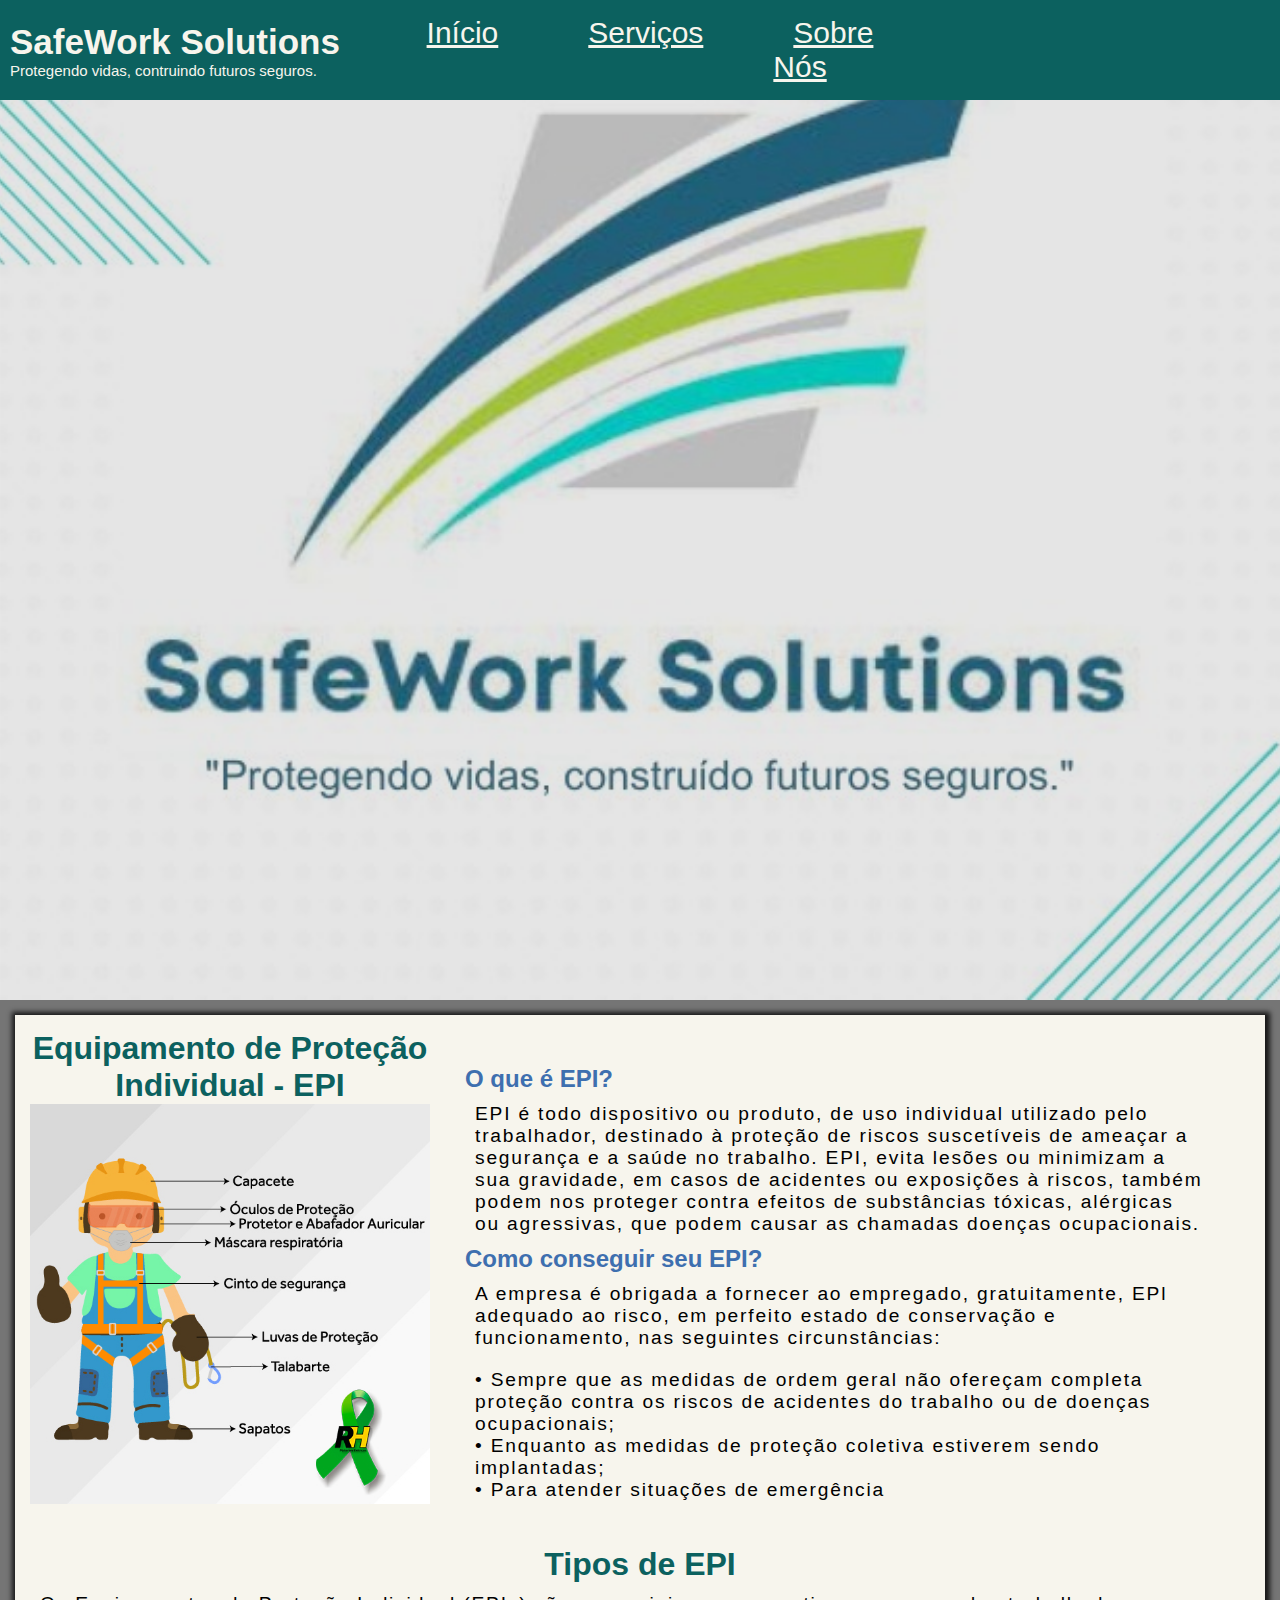
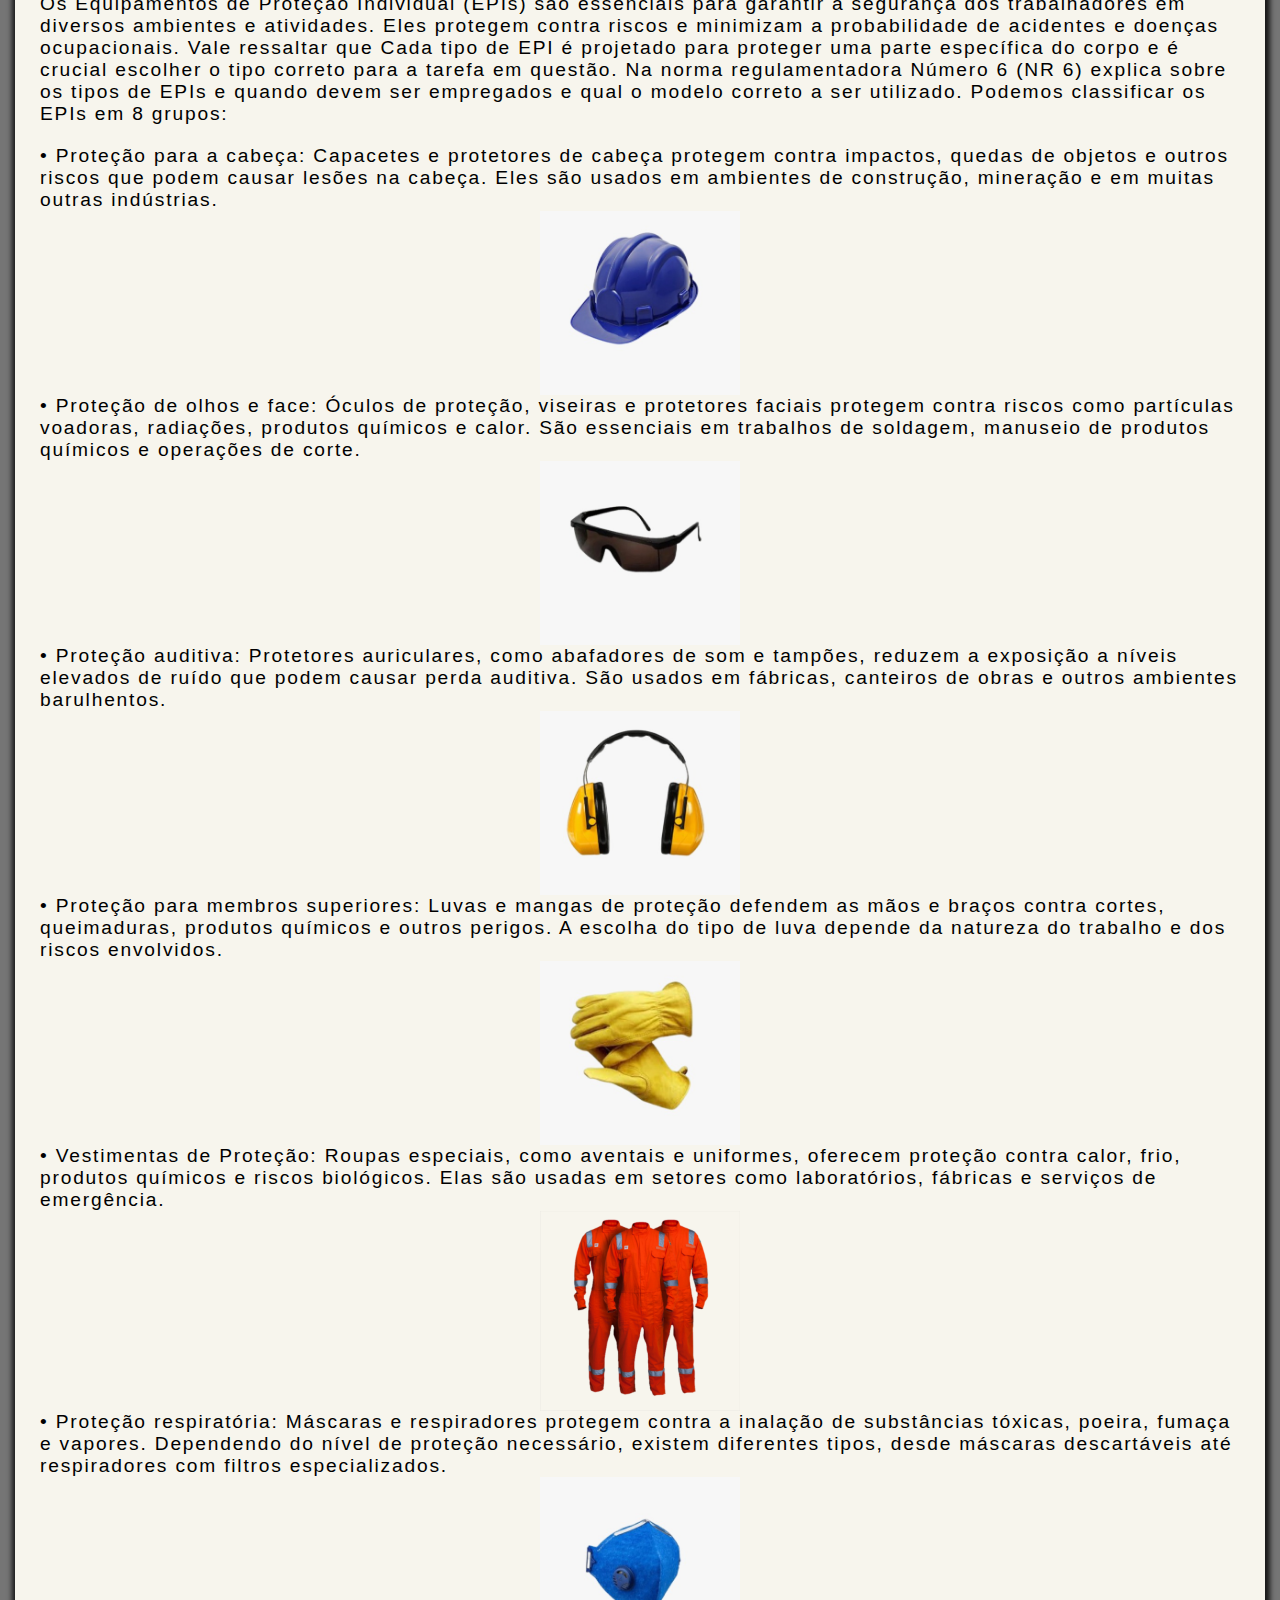
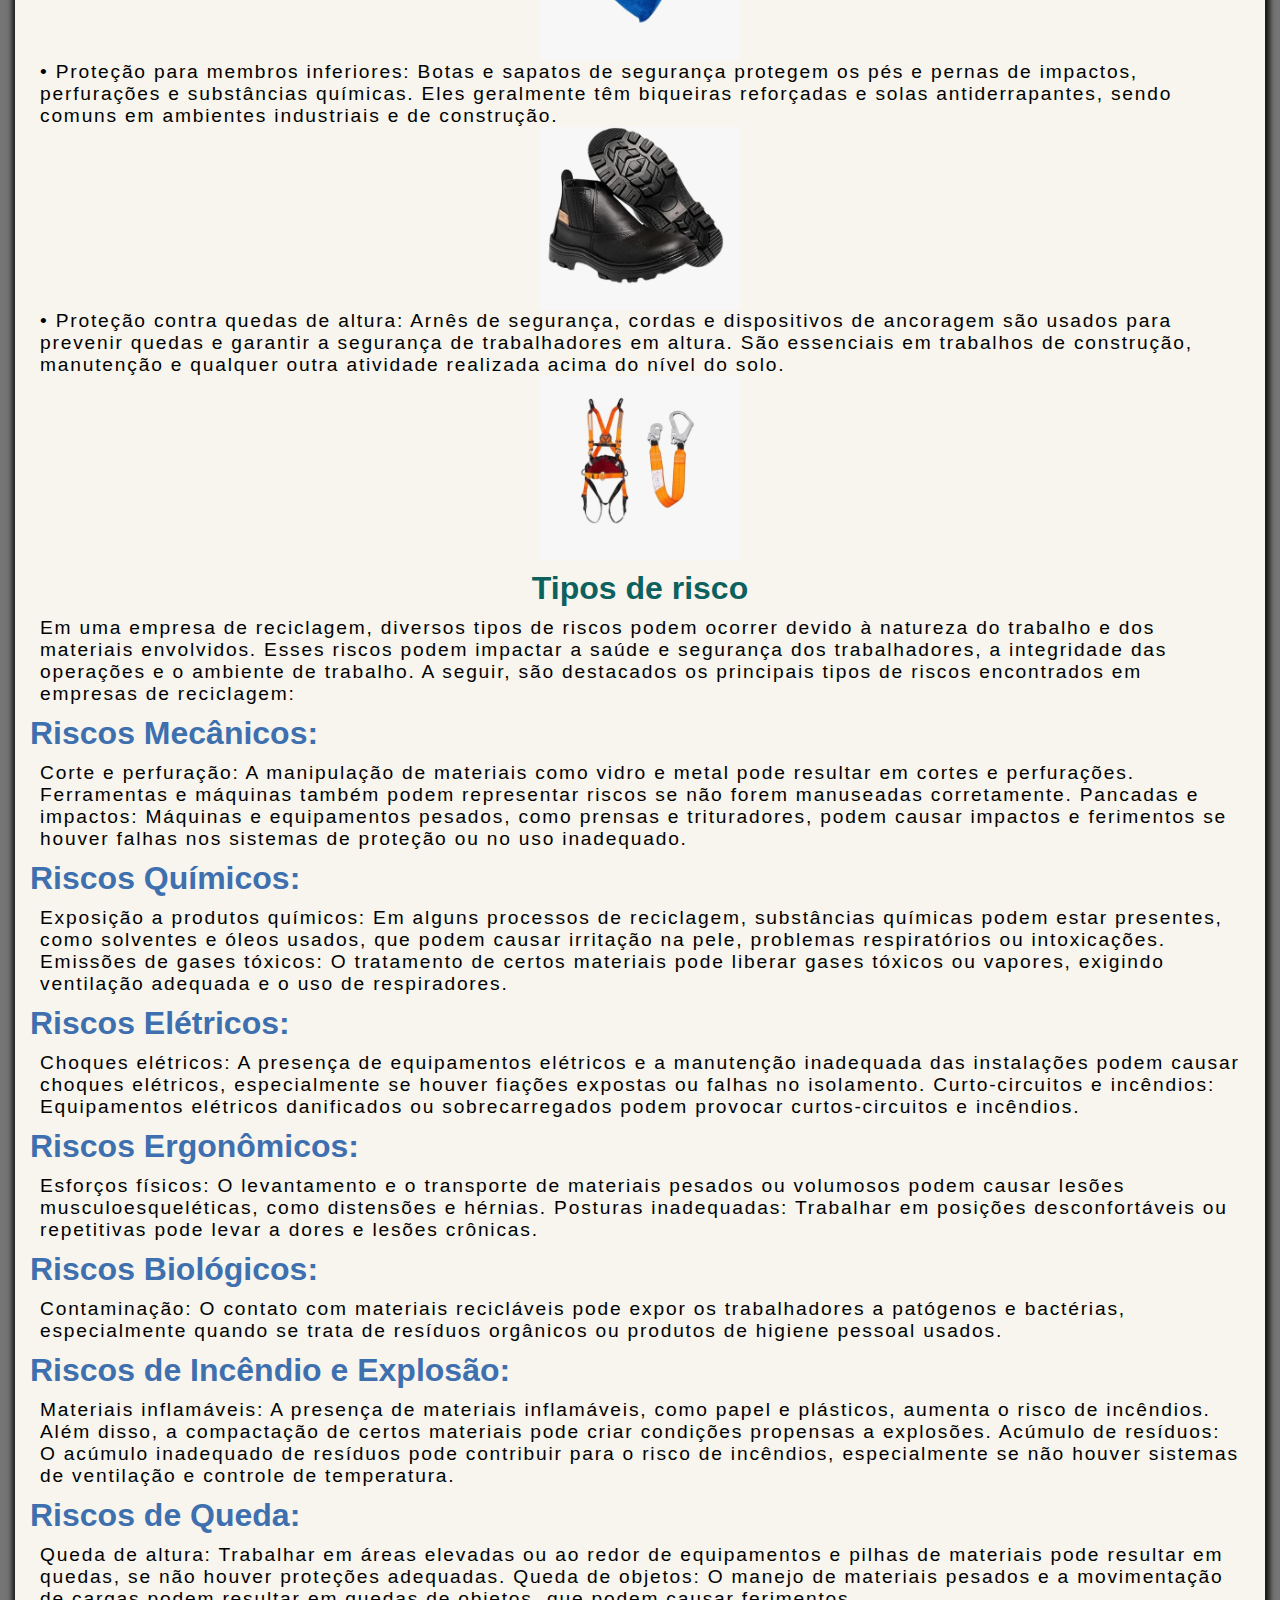
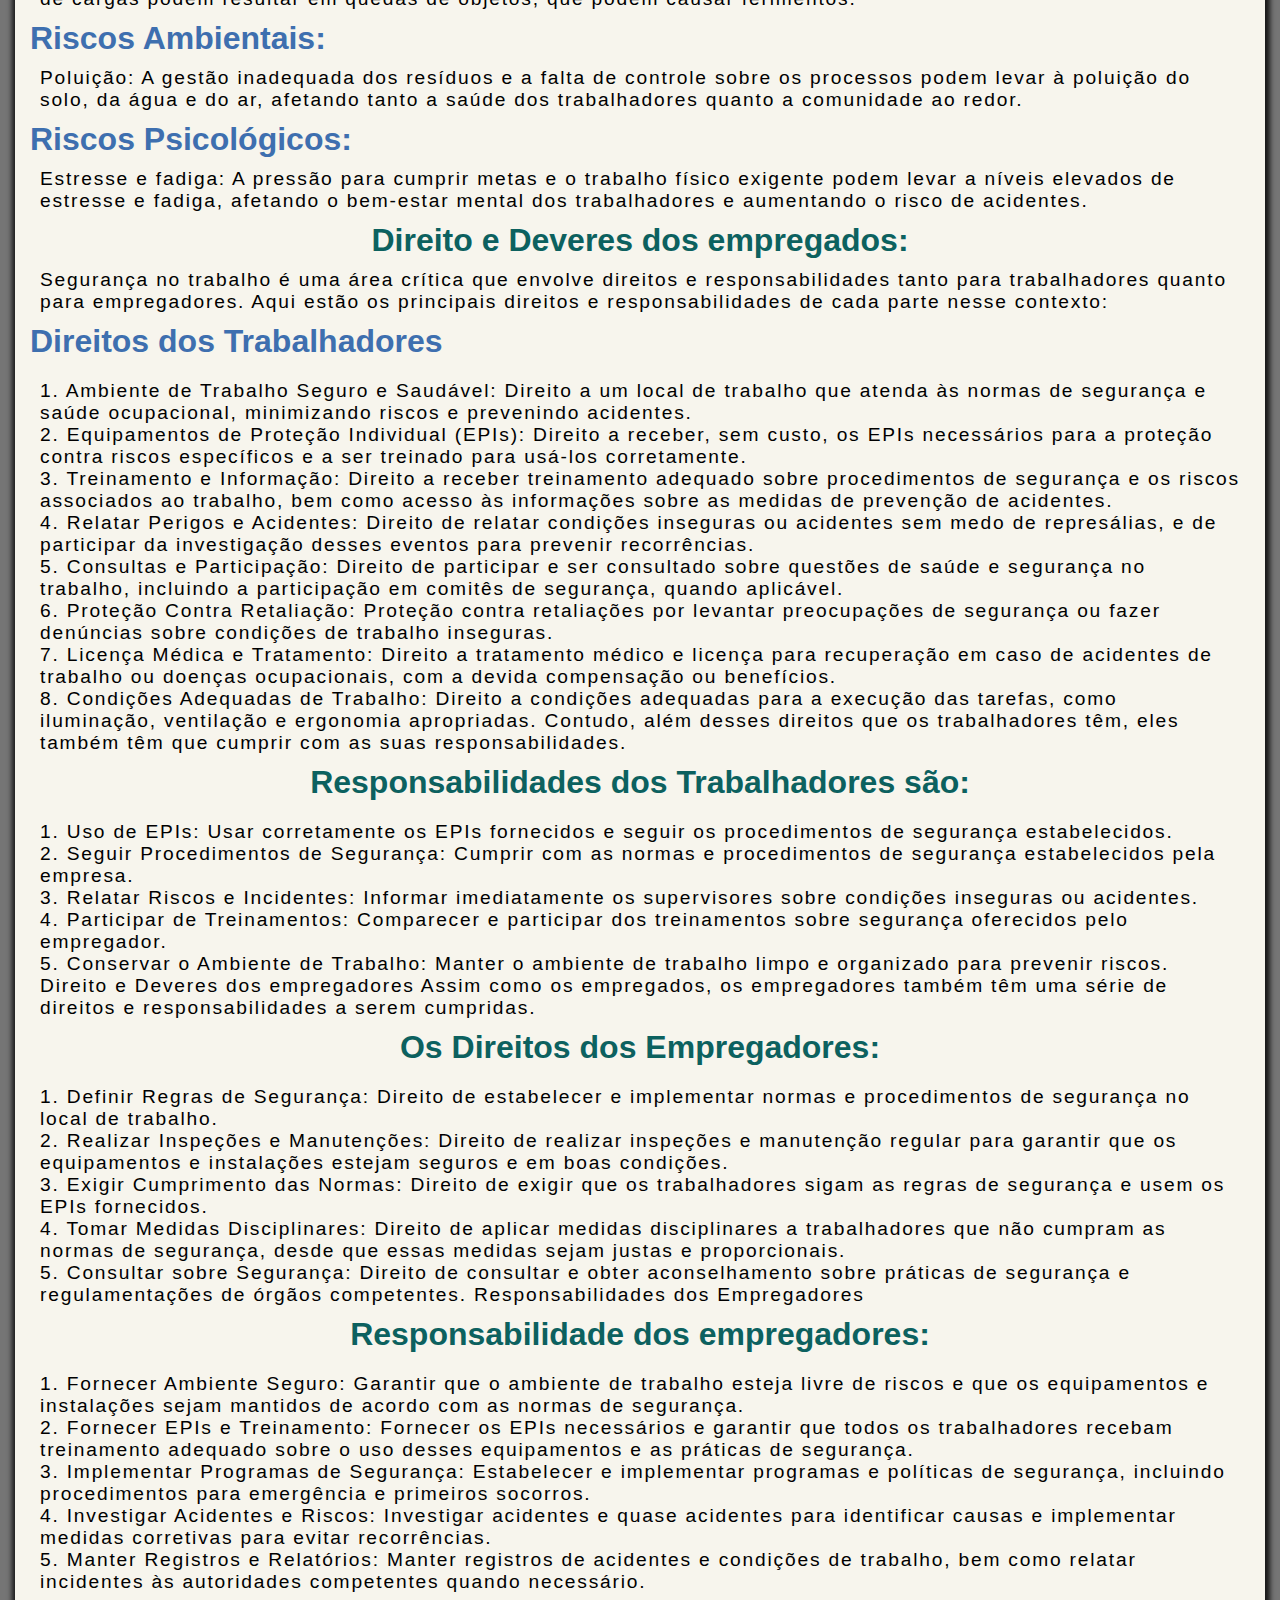
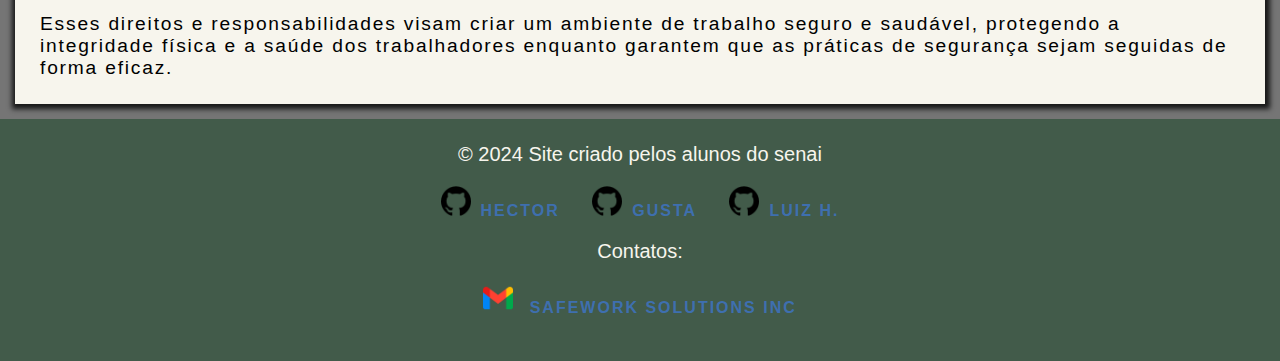
<file: index.html>
<!DOCTYPE html>
<html lang="pt-br">
<head>
    <meta charset="UTF-8">
    <meta name="viewport" content="width=device-width, initial-scale=1.0">
    <link rel="stylesheet" href="index.css">
    <title>Reciclagem</title>
    <link rel="shortcut icon" href="images/simbolo-de-reciclagem.png" type="image/x-icon">
</head>
<body>
    <header>
        <nav> 
            <a href="#">
                <h1 class="logo">SafeWork Solutions</h1>
                <p class="plogo">Protegendo vidas, contruindo futuros seguros.</p>
            </a>
            <ul>
                <li>
                    <a href="#" class="navlink">Início</a></li>
                <li>
                    <a href="serviços.html" class="navlink">Serviços</a>
                </li>
                <li>
                    <a href="sobre.html" class="navlink">Sobre Nós</a>
                </li> 
            </ul>
            <!-- <div class="hamburger">
                <div class="line"></div>
                <div class="line"></div>
                <div class="line"></div>
            </div>
            <div class="mobile-nav">
                <ul>
                    <li><a href="#">Home</a></li>
                    <li><a href="#">About</a></li>
                    <li><a href="#">Services</a></li>
                    <li><a href="#">Contact</a></li>
                </ul>
            </div> -->
        </nav>
    
        <!-- <img src="images/header-background.jpeg" alt="" class="header-image"> -->
    </header>
    <main>
        <article> 
            <section>
                <h1 class="maintitulo">Equipamento de Proteção Individual - EPI
                </h1>
                <img src="./images/imagem-epi.jpg" alt="" class="main-img"> 
            </section>
            <aside> 
                <h2 class="sectitulo">O que é EPI?</h2>
                <p class="pmain">EPI é todo dispositivo ou produto, de uso individual utilizado pelo trabalhador,
                    destinado à proteção de riscos suscetíveis de ameaçar a segurança e a saúde no
                    trabalho.
                    EPI, evita lesões ou minimizam a sua gravidade, em casos de acidentes ou
                    exposições à riscos, também podem nos proteger contra efeitos de substâncias
                    tóxicas, alérgicas ou agressivas, que podem causar as chamadas doenças
                    ocupacionais.
                    <!-- <br> -->
                </p>
                <h2 class="sectitulo">Como conseguir seu EPI?</h2>
                <p class="pmain">
                    A empresa é obrigada a fornecer ao empregado, gratuitamente, EPl adequado ao
                    risco, em perfeito estado de conservação e funcionamento, nas seguintes
                    circunstâncias: <!-- <br> -->
                    <ul class="pmain main-list">
                        <li>•  
                            Sempre que as medidas de ordem geral não ofereçam completa proteção
                            contra os riscos de acidentes do trabalho ou de doenças ocupacionais;
                        </li>
                        <li>•   Enquanto as medidas de proteção coletiva estiverem sendo implantadas;</li>
                        <li>•	Para atender situações de emergência</li>
                    </ul>
                </p>
                
            </aside>
        </article> 
        <section>
            <h1 class="maintitulo">Tipos de EPI</h1>
            <p class="pmain">
                Os Equipamentos de Proteção Individual (EPIs) são essenciais para garantir a
                segurança dos trabalhadores em diversos ambientes e atividades. Eles protegem
                contra riscos e minimizam a probabilidade de acidentes e doenças ocupacionais.
                Vale ressaltar que Cada tipo de EPI é projetado para proteger uma parte específica
                do corpo e é crucial escolher o tipo correto para a tarefa em questão.
                Na norma regulamentadora Número 6 (NR 6) explica sobre os tipos de EPIs e
                quando devem ser empregados e qual o modelo correto a ser utilizado.
                Podemos classificar os EPIs em 8 grupos:
                <ul class="pmain main-list">
                    <li>• Proteção para a cabeça: Capacetes e protetores de cabeça protegem contra
                        impactos, quedas de objetos e outros riscos que podem causar lesões na cabeça.
                        Eles são usados em ambientes de construção, mineração e em muitas outras
                        indústrias.
                    </li> 
                    <li class="img-container">
                        <img src="./images/capacete.jpeg" alt="" class="img-list">
                    </li>
                    
                    <li>•  Proteção de olhos e face: Óculos de proteção, viseiras e protetores faciais
                        protegem contra riscos como partículas voadoras, radiações, produtos químicos e
                        calor. São essenciais em trabalhos de soldagem, manuseio de produtos químicos e
                        operações de corte. 
                    </li> 
                    
                    <li class="img-container">
                        <img src="./images/oculos-proteção.jpeg" alt="" class="img-list">
                    </li>

                    <li>• Proteção auditiva: Protetores auriculares, como abafadores de som e tampões,
                        reduzem a exposição a níveis elevados de ruído que podem causar perda auditiva.
                        São usados em fábricas, canteiros de obras e outros ambientes barulhentos.
                    </li>
                    <li class="img-container"> 
                        <img src="./images/proteção-ouvido.jpeg" alt="" class="img-list">
                    </li>
                    <li>• Proteção para membros superiores: Luvas e mangas de proteção defendem as
                        mãos e braços contra cortes, queimaduras, produtos químicos e outros perigos. A
                        escolha do tipo de luva depende da natureza do trabalho e dos riscos envolvidos.
                    </li>
                    <li class="img-container">
                        <img src="./images/luvas.jpeg" alt="" class="img-list">
                    </li>
                    <li>• Vestimentas de Proteção: Roupas especiais, como aventais e uniformes,
                        oferecem proteção contra calor, frio, produtos químicos e riscos biológicos. Elas são
                        usadas em setores como laboratórios, fábricas e serviços de emergência.
                    </li>
                    <li class="img-container">
                        <img src="./images/roupa.png" alt="" class="img-list">
                    </li>
                    <li>• Proteção respiratória: Máscaras e respiradores protegem contra a inalação de
                        substâncias tóxicas, poeira, fumaça e vapores. Dependendo do nível de proteção
                        necessário, existem diferentes tipos, desde máscaras descartáveis até respiradores
                        com filtros especializados. 
                    </li> 
                    <li class="img-container">
                        <img src="./images/mascaras.jpeg" alt="" class="img-list">
                    </li>
                    <li>
                        • Proteção para membros inferiores: Botas e sapatos de segurança protegem os
                        pés e pernas de impactos, perfurações e substâncias químicas. Eles geralmente
                        têm biqueiras reforçadas e solas antiderrapantes, sendo comuns em ambientes
                        industriais e de construção.
                    </li>
                    <li class="img-container">
                        <img src="./images/botas.jpeg" alt="" class="img-list">
                    </li>
                    <li>
                        • Proteção contra quedas de altura: Arnês de segurança, cordas e dispositivos de
                        ancoragem são usados para prevenir quedas e garantir a segurança de
                        trabalhadores em altura. São essenciais em trabalhos de construção, manutenção e
                        qualquer outra atividade realizada acima do nível do solo. 
                    </li>
                    <li class="img-container">
                        <img src="./images/equipamento.jpeg" alt="" class="img-list">
                    </li>
                </ul>
            </p>
            <h1 class="maintitulo">Tipos de risco</h1>
            <p class='pmain'> Em uma empresa de reciclagem, diversos tipos de riscos podem ocorrer devido à natureza do trabalho e dos materiais envolvidos. Esses riscos podem impactar a saúde e segurança dos trabalhadores, a integridade das operações e o ambiente de trabalho. A seguir, são destacados os principais tipos de riscos encontrados em empresas de reciclagem:</p>

            <h1 class="sectitulo">Riscos Mecânicos:</h1>
            <p class="pmain">Corte e perfuração: A manipulação de materiais como vidro e metal pode resultar em cortes e perfurações. Ferramentas e máquinas também podem representar riscos se não forem manuseadas corretamente.
            Pancadas e impactos: Máquinas e equipamentos pesados, como prensas e trituradores, podem causar impactos e ferimentos se houver falhas nos sistemas de proteção ou no uso inadequado.
            </p>

            <h1 class="sectitulo">Riscos Químicos:</h1>
            <p class="pmain">Exposição a produtos químicos: Em alguns processos de reciclagem, substâncias químicas podem estar presentes, como solventes e óleos usados, que podem causar irritação na pele, problemas respiratórios ou intoxicações.
            Emissões de gases tóxicos: O tratamento de certos materiais pode liberar gases tóxicos ou vapores, exigindo ventilação adequada e o uso de respiradores.</p>

            <h1 class="sectitulo">Riscos Elétricos:</h1>
            <p class="pmain">
            Choques elétricos: A presença de equipamentos elétricos e a manutenção inadequada das instalações podem causar choques elétricos, especialmente se houver fiações expostas ou falhas no isolamento.
            Curto-circuitos e incêndios: Equipamentos elétricos danificados ou sobrecarregados podem provocar curtos-circuitos e incêndios.
            </p>

            <h1 class="sectitulo">Riscos Ergonômicos:</h1>
            <p class="pmain"> 
            Esforços físicos: O levantamento e o transporte de materiais pesados ou volumosos podem causar lesões musculoesqueléticas, como distensões e hérnias.
            Posturas inadequadas: Trabalhar em posições desconfortáveis ou repetitivas pode levar a dores e lesões crônicas.
            </p>

            <h1 class="sectitulo">Riscos Biológicos:</h1>
            <p class="pmain">
            Contaminação: O contato com materiais recicláveis pode expor os trabalhadores a patógenos e bactérias, especialmente quando se trata de resíduos orgânicos ou produtos de higiene pessoal usados.
            </p>

            <h1 class="sectitulo">Riscos de Incêndio e Explosão:</h1>
            <p class="pmain">
            Materiais inflamáveis: A presença de materiais inflamáveis, como papel e plásticos, aumenta o risco de incêndios. Além disso, a compactação de certos materiais pode criar condições propensas a explosões.
            Acúmulo de resíduos: O acúmulo inadequado de resíduos pode contribuir para o risco de incêndios, especialmente se não houver sistemas de ventilação e controle de temperatura.
            </p>

            <h1 class="sectitulo">Riscos de Queda:</h1>
            <p class="pmain">
            Queda de altura: Trabalhar em áreas elevadas ou ao redor de equipamentos e pilhas de materiais pode resultar em quedas, se não houver proteções adequadas.
            Queda de objetos: O manejo de materiais pesados e a movimentação de cargas podem resultar em quedas de objetos, que podem causar ferimentos.
            </p>

            <h1 class="sectitulo">Riscos Ambientais:</h1>
            <p class="pmain">
            Poluição: A gestão inadequada dos resíduos e a falta de controle sobre os processos podem levar à poluição do solo, da água e do ar, afetando tanto a saúde dos trabalhadores quanto a comunidade ao redor.
            </p>

            <h1 class="sectitulo">Riscos Psicológicos:</h1>
            <p class="pmain">
            Estresse e fadiga: A pressão para cumprir metas e o trabalho físico exigente podem levar a níveis elevados de estresse e fadiga, afetando o bem-estar mental dos trabalhadores e aumentando o risco de acidentes.
            </p>
        </section>
        <section>
            <h1 class="maintitulo">Direito e Deveres dos empregados:</h1>
            <p class="pmain">
                Segurança no trabalho é uma área crítica que envolve direitos e responsabilidades
                tanto para trabalhadores quanto para empregadores. Aqui estão os principais
                direitos e responsabilidades de cada parte nesse contexto:
            </p>
            <h1 class="sectitulo">Direitos dos Trabalhadores</h1>
            <p class="pmain">
                <ul class="pmain main-list">
                    <li>
                        1. Ambiente de Trabalho Seguro e Saudável: Direito a um local de trabalho que
                        atenda às normas de segurança e saúde ocupacional, minimizando riscos e
                        prevenindo acidentes.
                    </li>
                    <li>
                        2. Equipamentos de Proteção Individual (EPIs): Direito a receber, sem custo, os
                        EPIs necessários para a proteção contra riscos específicos e a ser treinado para
                        usá-los corretamente.
                    </li>
                    <li>
                        3. Treinamento e Informação: Direito a receber treinamento adequado sobre
                        procedimentos de segurança e os riscos associados ao trabalho, bem como acesso
                        às informações sobre as medidas de prevenção de acidentes.
                    </li>
                    <li>
                        4. Relatar Perigos e Acidentes: Direito de relatar condições inseguras ou acidentes
                        sem medo de represálias, e de participar da investigação desses eventos para
                        prevenir recorrências.
                    </li>
                    <li>
                        5. Consultas e Participação: Direito de participar e ser consultado sobre questões de
                        saúde e segurança no trabalho, incluindo a participação em comitês de segurança,
                        quando aplicável.
                    </li>
                    <li>
                        6. Proteção Contra Retaliação: Proteção contra retaliações por levantar
                        preocupações de segurança ou fazer denúncias sobre condições de trabalho
                        inseguras.
                    </li>
                    <li>
                        7. Licença Médica e Tratamento: Direito a tratamento médico e licença para
                        recuperação em caso de acidentes de trabalho ou doenças ocupacionais, com a
                        devida compensação ou benefícios.
                    </li>
                    <li>
                        8. Condições Adequadas de Trabalho: Direito a condições adequadas para a
                        execução das tarefas, como iluminação, ventilação e ergonomia apropriadas.
                        Contudo, além desses direitos que os trabalhadores têm, eles também têm que
                        cumprir com as suas responsabilidades.
                    </li>
                </ul>
            </p>
            <h1 class="maintitulo">Responsabilidades dos Trabalhadores são:</h1>
            <p class="pmain">
                <ul class="pmain main-list">
                    <li>
                        1. Uso de EPIs: Usar corretamente os EPIs fornecidos e seguir os procedimentos de
                        segurança estabelecidos.
                    </li>
                    <li>
                        2. Seguir Procedimentos de Segurança: Cumprir com as normas e procedimentos
                        de segurança estabelecidos pela empresa.
                    </li>
                    <li>
                        3. Relatar Riscos e Incidentes: Informar imediatamente os supervisores sobre
                        condições inseguras ou acidentes.
                    </li>
                    <li>
                        4. Participar de Treinamentos: Comparecer e participar dos treinamentos sobre
                        segurança oferecidos pelo empregador.
                    </li>
                    <li>
                        5. Conservar o Ambiente de Trabalho: Manter o ambiente de trabalho limpo e
                        organizado para prevenir riscos.
                        Direito e Deveres dos empregadores
                        Assim como os empregados, os empregadores também têm uma série de direitos e
                        responsabilidades a serem cumpridas.
                    </li>
                </ul>
            </p>
            <h1 class="maintitulo">Os Direitos dos Empregadores: </h1>
            <p class="pmain">
                <ul class="pmain main-list">
                    <li>
                        1. Definir Regras de Segurança: Direito de estabelecer e implementar normas e
                        procedimentos de segurança no local de trabalho.
                    </li>
                    <li>
                        2. Realizar Inspeções e Manutenções: Direito de realizar inspeções e manutenção
                        regular para garantir que os equipamentos e instalações estejam seguros e em boas
                        condições.
                    </li>
                    <li>
                        3. Exigir Cumprimento das Normas: Direito de exigir que os trabalhadores sigam as
                        regras de segurança e usem os EPIs fornecidos.
                    </li>
                    <li>
                        4. Tomar Medidas Disciplinares: Direito de aplicar medidas disciplinares a
                        trabalhadores que não cumpram as normas de segurança, desde que essas
                        medidas sejam justas e proporcionais.
                    </li>
                    <li>
                        5. Consultar sobre Segurança: Direito de consultar e obter aconselhamento sobre
                        práticas de segurança e regulamentações de órgãos competentes.
                        Responsabilidades dos Empregadores
                    </li>
                </ul>
            </p>
            <h1 class="maintitulo">Responsabilidade dos empregadores:</h1>
            <p class="pmain">
                <ul class="pmain main-list">
                    <li>
                        1. Fornecer Ambiente Seguro: Garantir que o ambiente de trabalho esteja livre de
                        riscos e que os equipamentos e instalações sejam mantidos de acordo com as
                        normas de segurança.
                    </li>
                    <li>
                        2. Fornecer EPIs e Treinamento: Fornecer os EPIs necessários e garantir que todos
                        os trabalhadores recebam treinamento adequado sobre o uso desses equipamentos
                        e as práticas de segurança.
                    </li>
                    <li>
                        3. Implementar Programas de Segurança: Estabelecer e implementar programas e
                        políticas de segurança, incluindo procedimentos para emergência e primeiros
                        socorros.
                    </li>
                    <li>
                        4. Investigar Acidentes e Riscos: Investigar acidentes e quase acidentes para
                        identificar causas e implementar medidas corretivas para evitar recorrências.
                    </li>
                    <li>
                        5. Manter Registros e Relatórios: Manter registros de acidentes e condições de
                        trabalho, bem como relatar incidentes às autoridades competentes quando
                        necessário.
                    </li>
                </ul>
            </p>
            <p class="pmain">
                Esses direitos e responsabilidades visam criar um ambiente de trabalho seguro e
                saudável, protegendo a integridade física e a saúde dos trabalhadores enquanto
                garantem que as práticas de segurança sejam seguidas de forma eficaz.
            </p>
        </section>
        
    </main>
    <footer class="footer container">
        <p class="p">
            © 2024 Site criado pelos alunos do senai
        </p>
        <div class="authors">
            <a class="footer-link" href="https://github.com/HectorG9"><img src="./images/github.png" alt="" class="footer-img">Hector</a>
            <a class="footer-link" href="https://github.com/gustaS244"><img src="./images/github.png" alt="" class="footer-img">Gusta</a>
            <a  class="footer-link"href="https://github.com/LHPS31"><img src="./images/github.png" alt="" class="footer-img">Luiz H.</a>
        </div>
        <p class="p p2">Contatos:</p>
        <div class="footer-social">
            <a href="mailto:contatosafeworksolutions.com@gmail.com" class="footer-link">
              <img class="footer-img" src="./images/gmail.png" alt="Twitter" />
                SafeWork Solutions Inc
            </a>
        </div>
    </footer>
</body>
</html>
</file>
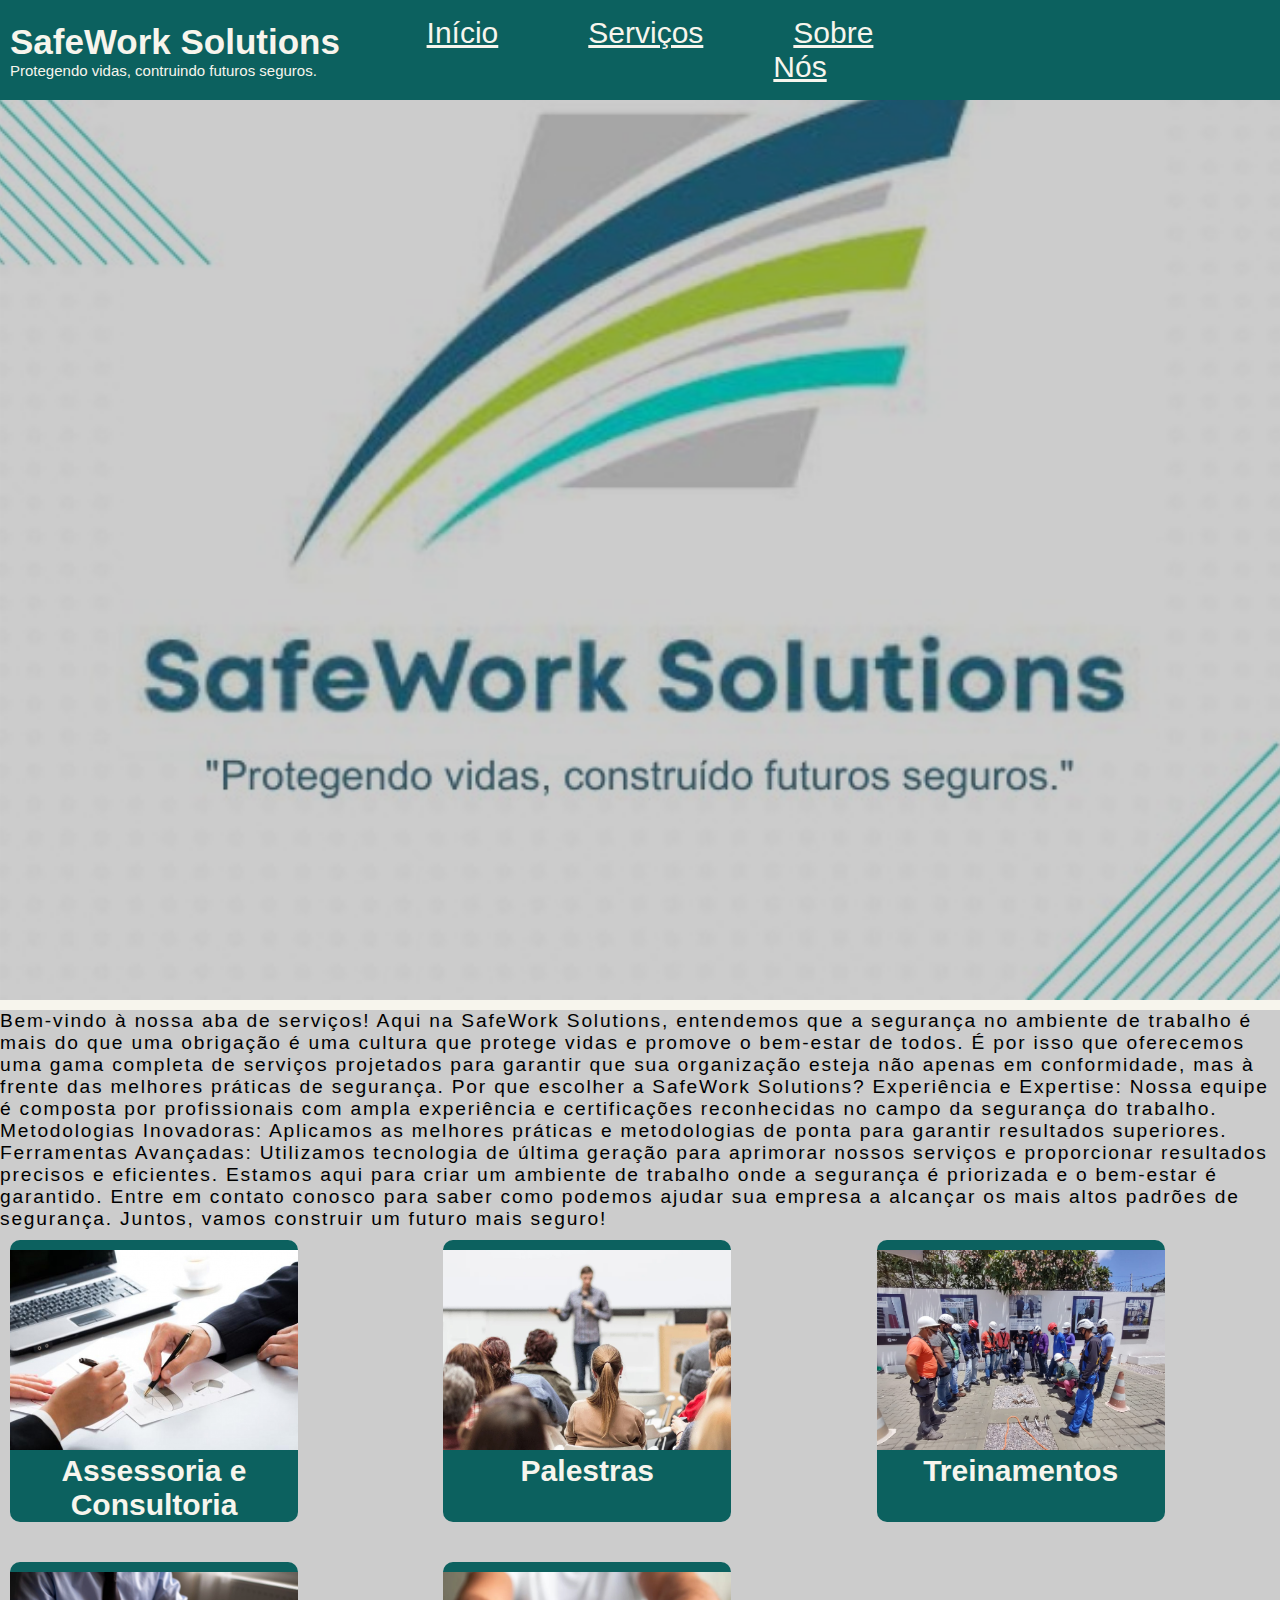
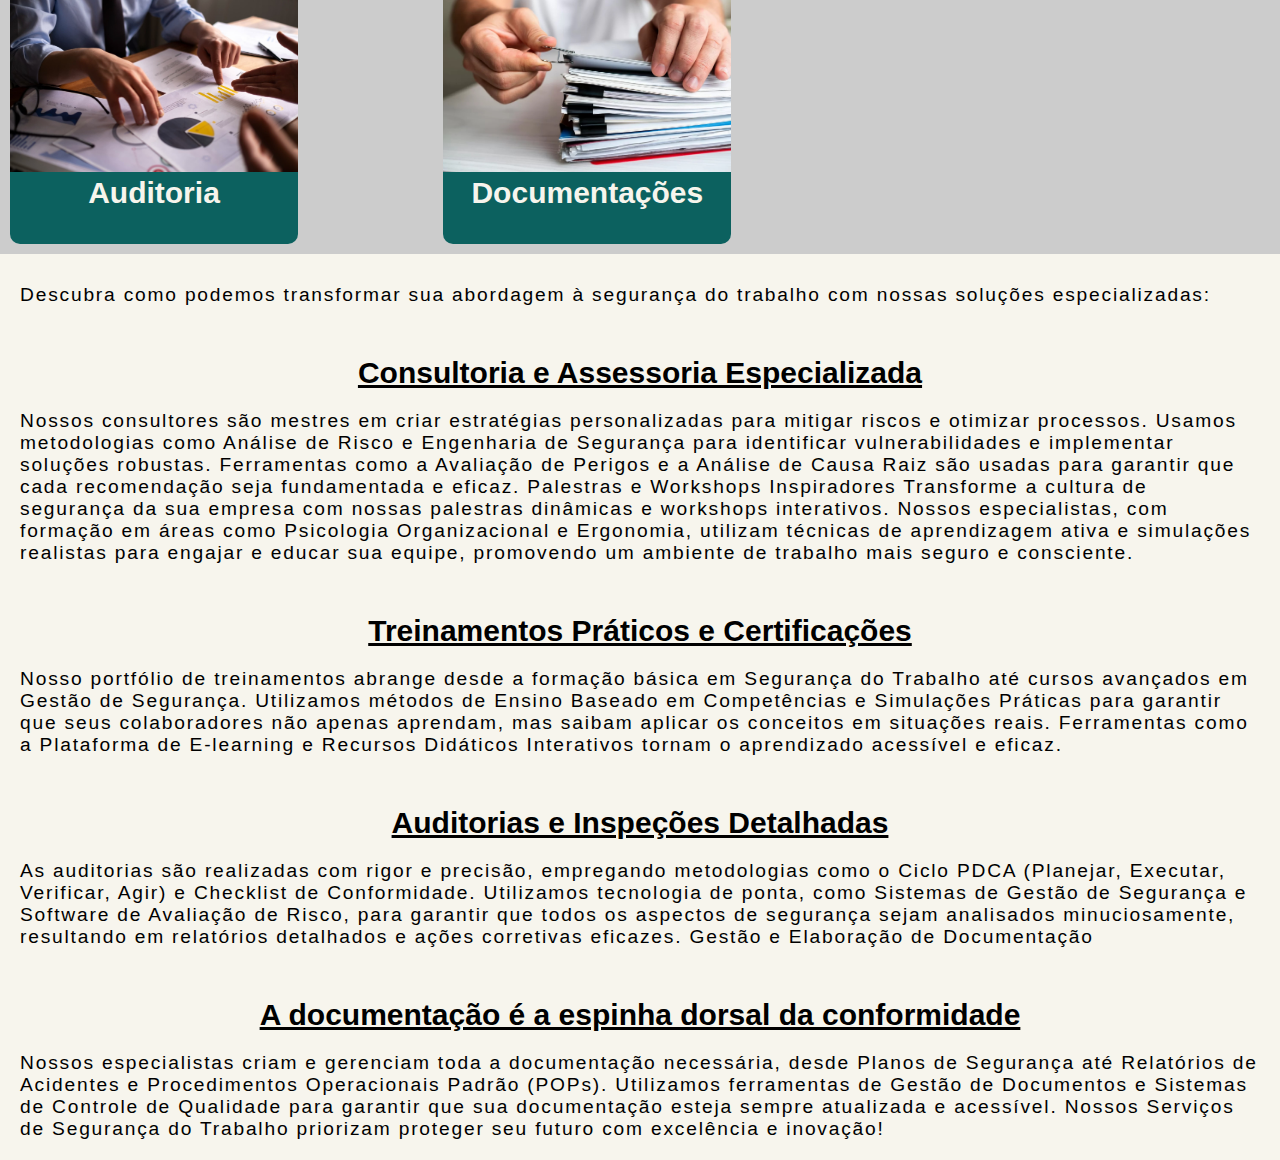
<file: serviços.html>
<!DOCTYPE html>
<html lang="pt-br">
<head>
    <meta charset="UTF-8">
    <meta name="viewport" content="width=device-width, initial-scale=1.0">
    <link rel="stylesheet" href="serviços.css">
    <link rel="shortcut icon" href="images/simbolo-de-reciclagem.png" type="image/x-icon">
    <title>Document</title>
    <!-- <link href="https://cdn.jsdelivr.net/npm/bootstrap@5.3.3/dist/css/bootstrap.min.css" rel="stylesheet" integrity="sha384-QWTKZyjpPEjISv5WaRU9OFeRpok6YctnYmDr5pNlyT2bRjXh0JMhjY6hW+ALEwIH" crossorigin="anonymous"> -->
</head>
<body>
    <header>
        <nav> 
            <a href="#">
                <h1 class="logo">SafeWork Solutions</h1>
                <p class="plogo">Protegendo vidas, contruindo futuros seguros.</p>
            </a>
            <ul>
                <li>
                    <a href="index.html" class="navlink">Início</a></li>
                <li>
                    <a href="#" class="navlink">Serviços</a>
                </li>
                <li>
                    <a href="sobre.html" class="navlink">Sobre Nós</a>
                </li> 
            </ul>
            <!-- <div class="hamburger">
                <div class="line"></div>
                <div class="line"></div>
                <div class="line"></div>
            </div>
            <div class="mobile-nav">
                <ul>x 
                    <li><a href="#">Home</a></li>
                    <li><a href="#">About</a></li>
                    <li><a href="#">Services</a></li>
                    <li><a href="#">Contact</a></li>
                </ul>
            </div> -->
        </nav>
    </header>
    <main>
        <div class="texto">
            <p class="pmain">Bem-vindo à nossa aba de serviços! Aqui na SafeWork Solutions, entendemos que a segurança no ambiente de trabalho é mais do que uma obrigação é uma cultura que protege vidas e promove o bem-estar de todos. É por isso que oferecemos uma gama completa de serviços projetados para garantir que sua organização esteja não apenas em conformidade, mas à frente das melhores práticas de segurança. 
            Por que escolher a SafeWork Solutions?
            Experiência e Expertise: Nossa equipe é composta por profissionais com ampla experiência e certificações reconhecidas no campo da segurança do trabalho.
            Metodologias Inovadoras: Aplicamos as melhores práticas e metodologias de ponta para garantir resultados superiores.
            Ferramentas Avançadas: Utilizamos tecnologia de última geração para aprimorar nossos serviços e proporcionar resultados precisos e eficientes.
            Estamos aqui para criar um ambiente de trabalho onde a segurança é priorizada e o bem-estar é garantido. Entre em contato conosco para saber como podemos ajudar sua empresa a alcançar os mais altos padrões de segurança.
            Juntos, vamos construir um futuro mais seguro!</p>
        </div>
        <div class="cards">
            <div class="card" style="width: 18rem;">
                <a href="mailto:contatosafeworksolutions.com@gmail.com" class="link">
                    <img src="./images/acessoria.jpeg" class="card-img-top" alt="...">
                    <div class="card-body">
                      <h1 class="card-title">Assessoria e Consultoria</h1>
                    </div>
                </a>
            </div>
            <div class="card" style="width: 18rem;">
                <a href="mailto:contatosafeworksolutions.com@gmail.com" class="link">
                    <img src="./images/palestra.jpeg" class="card-img-top" alt="...">
                    <div class="card-body">
                      <h1 class="card-title">Palestras</h1>
                    </div>
                </a>
            </div>
            <div class="card" style="width: 18rem;">
                <a href="mailto:contatosafeworksolutions.com@gmail.com" class="link">
                    <img src="./images/treinamento.jpeg" class="card-img-top" alt="...">
                    <div class="card-body">
                      <h1 class="card-title">Treinamentos</h1>
                    </div>
                </a>
            </div>
            <div class="card" style="width: 18rem;">
                <a href="mailto:contatosafeworksolutions.com@gmail.com" class="link">
                    <img src="./images/auditoria.jpeg" class="card-img-top" alt="...">
                    <div class="card-body">
                      <h1 class="card-title">Auditoria</h1>
                    </div>
                </a>
            </div>
            <div class="card" style="width: 18rem;">
                <a href="mailto:contatosafeworksolutions.com@gmail.com" class="link">
                    <img src="./images/documentação.jpeg" class="card-img-top" alt="...">
                    <div class="card-body">
                      <h1 class="card-title">Documentações</h1>
                    </div>
                </a>
            </div>
        </div>
        <section>
            <p class="pmain">Descubra como podemos transformar sua abordagem à segurança do trabalho com nossas soluções especializadas: </p>
            <h1 class="title">Consultoria e Assessoria Especializada</h1>
            <p class="pmain">
                Nossos consultores são mestres em criar estratégias personalizadas para mitigar riscos e otimizar processos. Usamos metodologias como Análise de Risco e Engenharia de Segurança para identificar vulnerabilidades e implementar soluções robustas. Ferramentas como a Avaliação de Perigos e a Análise de Causa Raiz são usadas para garantir que cada recomendação seja fundamentada e eficaz.
                Palestras e Workshops Inspiradores
                Transforme a cultura de segurança da sua empresa com nossas palestras dinâmicas e workshops interativos. Nossos especialistas, com formação em áreas como Psicologia Organizacional e Ergonomia, utilizam técnicas de aprendizagem ativa e simulações realistas para engajar e educar sua equipe, promovendo um ambiente de trabalho mais seguro e consciente.
            </p>
            <h1 class="title">Treinamentos Práticos e Certificações</h1>
            <p class="pmain">Nosso portfólio de treinamentos abrange desde a formação básica em Segurança do Trabalho até cursos avançados em Gestão de Segurança. Utilizamos métodos de Ensino Baseado em Competências e Simulações Práticas para garantir que seus colaboradores não apenas aprendam, mas saibam aplicar os conceitos em situações reais. Ferramentas como a Plataforma de E-learning e Recursos Didáticos Interativos tornam o aprendizado acessível e eficaz.</p>
            <h1 class="title">Auditorias e Inspeções Detalhadas</h1>
            <p class="pmain">
                As auditorias são realizadas com rigor e precisão, empregando metodologias como o Ciclo PDCA (Planejar, Executar, Verificar, Agir) e Checklist de Conformidade. Utilizamos tecnologia de ponta, como Sistemas de Gestão de Segurança e Software de Avaliação de Risco, para garantir que todos os aspectos de segurança sejam analisados minuciosamente, resultando em relatórios detalhados e ações corretivas eficazes.
                Gestão e Elaboração de Documentação
            </p>
            <h1 class="title">A documentação é a espinha dorsal da conformidade</h1>
            <p class="pmain">
                Nossos especialistas criam e gerenciam toda a documentação necessária, desde Planos de Segurança até Relatórios de Acidentes e Procedimentos Operacionais Padrão (POPs). Utilizamos ferramentas de Gestão de Documentos e Sistemas de Controle de Qualidade para garantir que sua documentação esteja sempre atualizada e acessível.
                Nossos Serviços de Segurança do Trabalho priorizam proteger seu futuro com excelência e inovação!
            </p>
        </section>
    </main>
    <!-- <script src="https://cdn.jsdelivr.net/npm/bootstrap@5.3.3/dist/js/bootstrap.bundle.min.js" integrity="sha384-YvpcrYf0tY3lHB60NNkmXc5s9fDVZLESaAA55NDzOxhy9GkcIdslK1eN7N6jIeHz" crossorigin="anonymous"></script> -->
</body>
</html>
</file>
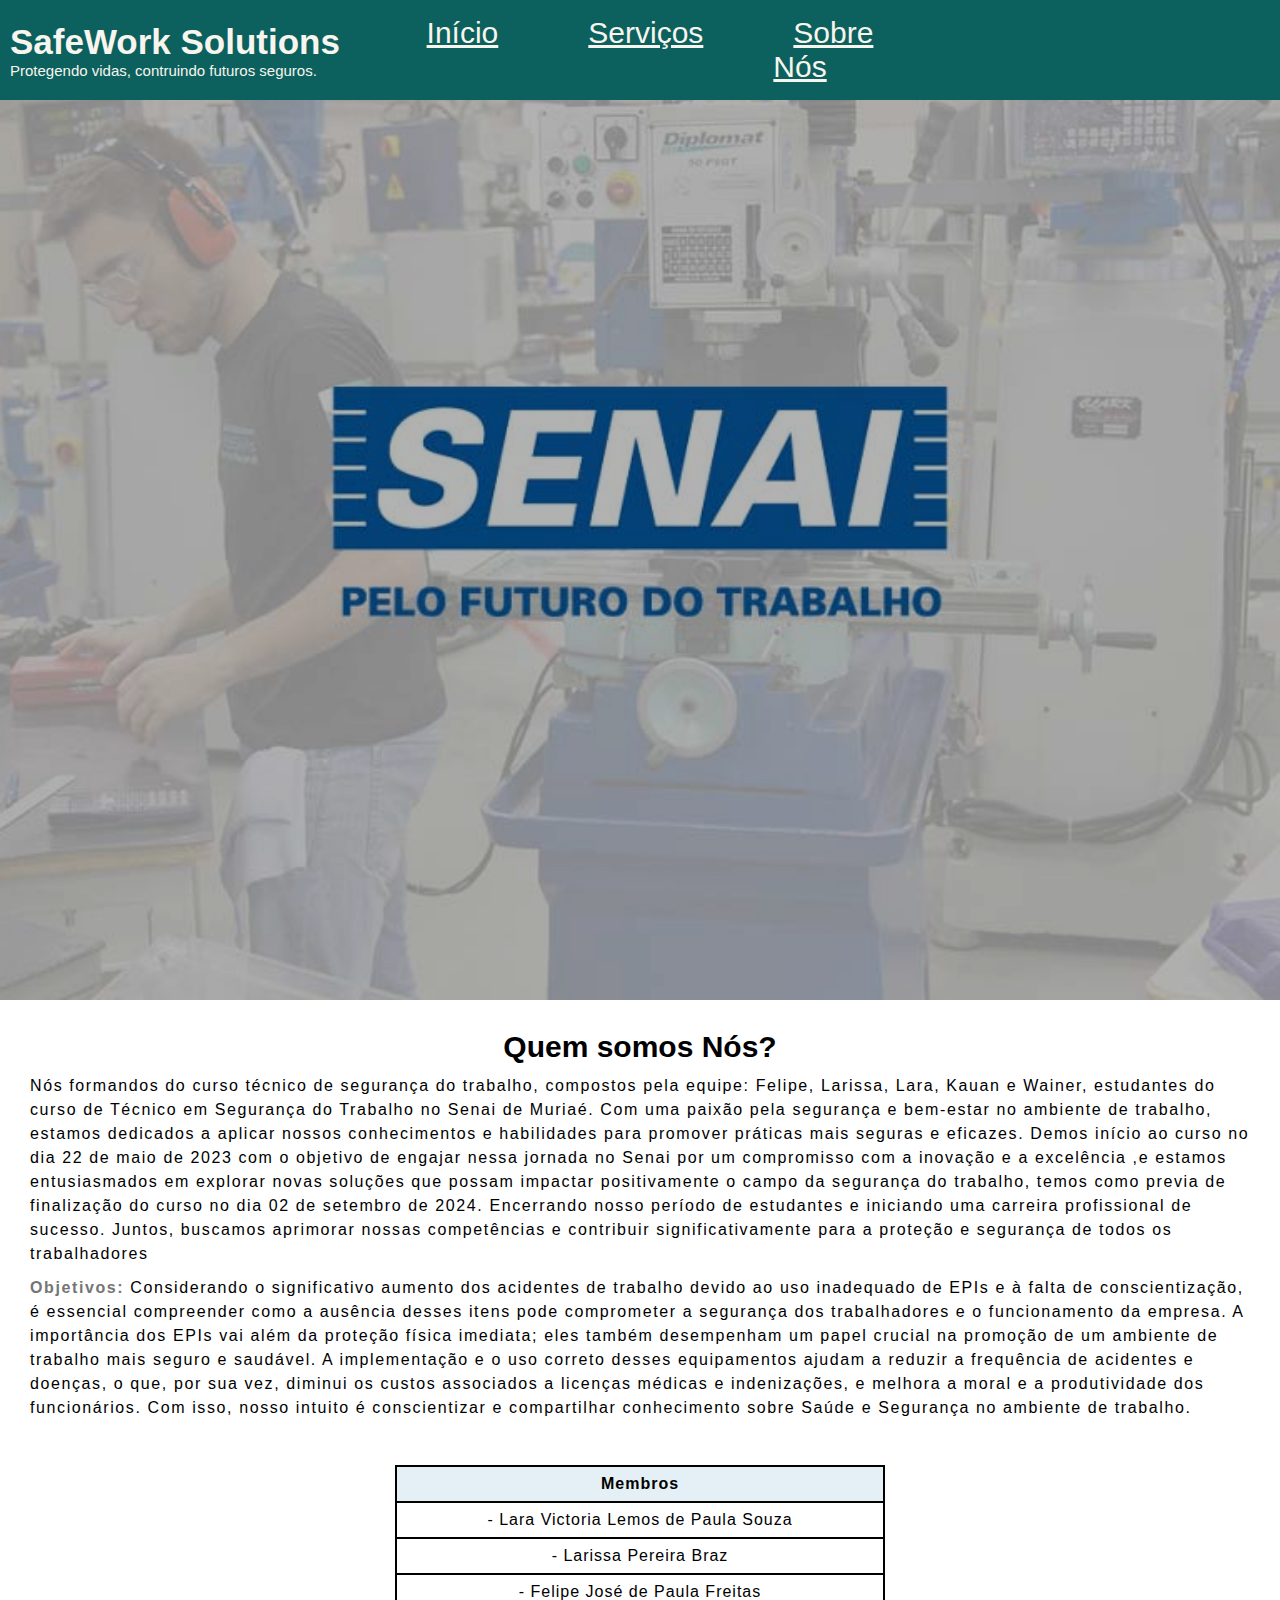
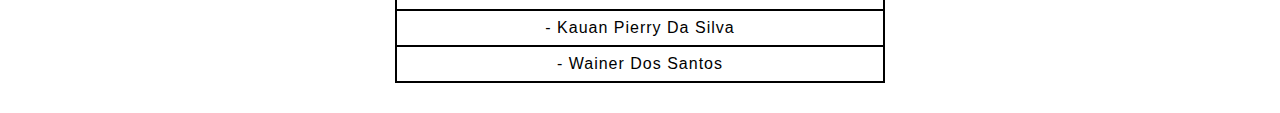
<file: sobre.html>
<!DOCTYPE html>
<html lang="pt-br">
<head>
    <meta charset="UTF-8">
    <meta name="viewport" content="width=device-width, initial-scale=1.0">
    <title>Sobre Nós</title>
    <link rel="stylesheet" href="sobre.css">
</head>
<body>
    <nav> 
        <a href="#">
            <h1 class="logo">SafeWork Solutions</h1>
            <p class="plogo">Protegendo vidas, contruindo futuros seguros.</p>
        </a>
        <ul>
            <li><a href="index.html" class="navlink">Início</a></li>
            <li><a href="serviços.html" class="navlink">Serviços</a></li>
            <li><a href="#" class="navlink">Sobre Nós</a></li>
        </ul>
            <!-- <div class="hamburger">
                <div class="line"></div>
                <div class="line"></div>
                <div class="line"></div>
            </div>
            <div class="mobile-nav">
                <ul>
                    <li><a href="#">Home</a></li>
                    <li><a href="#">About</a></li>
                    <li><a href="#">Services</a></li>
                    <li><a href="#">Contact</a></li>
                </ul>
            </div> -->
    </nav>
    <header>
        <!-- <img src="./images/senai-muriae.jpg" alt="" class="senai-logo"> -->
    </header>
    <main>
        <article> 
            <section>
                <h1 id="maintitulo">Quem somos Nós?</h1>
            
                <p class="about"> 
                    Nós formandos do curso técnico de segurança do trabalho,
                    compostos pela equipe: Felipe, Larissa, Lara, Kauan e Wainer, estudantes do curso
                    de Técnico em Segurança do Trabalho no Senai de Muriaé. Com uma paixão pela
                    segurança e bem-estar no ambiente de trabalho, estamos dedicados a aplicar
                    nossos conhecimentos e habilidades para promover práticas mais seguras e
                    eficazes.
                    Demos início ao curso no dia 22 de maio de 2023 com o objetivo de engajar
                    nessa jornada no Senai por um compromisso com a inovação e a excelência ,e
                    estamos entusiasmados em explorar novas soluções que possam impactar
                    positivamente o campo da segurança do trabalho, temos como previa de finalização
                    do curso no dia 02 de setembro de 2024. Encerrando nosso período de estudantes
                    e iniciando uma carreira profissional de sucesso. Juntos, buscamos aprimorar
                    nossas competências e contribuir significativamente para a proteção e segurança de
                    todos os trabalhadores
                </p> 
                <p class="about">
                    <span class="destaque">Objetivos:</span> Considerando o significativo aumento dos acidentes de trabalho devido ao uso
                    inadequado de EPIs e à falta de conscientização, é essencial compreender como a
                    ausência desses itens pode comprometer a segurança dos trabalhadores e o
                    funcionamento da empresa.
                    A importância dos EPIs vai além da proteção física imediata; eles também
                    desempenham um papel crucial na promoção de um ambiente de trabalho mais
                    seguro e saudável. A implementação e o uso correto desses equipamentos ajudam
                    a reduzir a frequência de acidentes e doenças, o que, por sua vez, diminui os custos
                    associados a licenças médicas e indenizações, e melhora a moral e a produtividade
                    dos funcionários.
                    Com isso, nosso intuito é conscientizar e compartilhar conhecimento sobre Saúde e
                    Segurança no ambiente de trabalho.
                    
                </p>    
                <p class="about">
                    
                </p> 
                
                <div>
                    <table>
                        <thead>
                            <tr>
                              <th scope="col">Membros</th>
                            </tr>
                        </thead>
                        <tbody>
                            <tr>
                              <td scope="row">- Lara Victoria Lemos de Paula Souza</td>
                            </tr>
                            <tr>
                                <td>- Larissa Pereira Braz</td>
                            </tr>
                            <tr>
                                <td>- Felipe José de Paula Freitas</td>
                            </tr>
                            <tr>
                                <td>- Kauan Pierry Da Silva</td>
                            </tr>
                            <tr>
                                <td>- Wainer Dos Santos</td>
                            </tr>
                        </tbody>
                    </table>
                </div>
                <!-- <ul class="membros">
                    <li>-Lara</li>
                    <li>-Larissa</li>
                    <li>-Fulano</li>
                    <li>-siclano</li>
                    <li>-roberto</li>
                    <li>-kleber</li>
                    <li>-napolitano</li>
                </ul> -->
            </section>
        </article>
        
    </main>
</body>
</html>
</file>
<file: index.css>
@import url("./global.css");

nav {
    background-color: var(--blue);
    height: 100px;
    width: 100%;
    display: grid;
    grid-template-columns: repeat(3, 4fr);
    /* grid-template-rows: repeat(1, 2fr); */
    align-items: center;
    font-size: 30px;
    position: fixed;
    font-family: Arial, Helvetica, sans-serif;
}

ul{
    display: flex;
    justify-content: center; 
    gap: 50px;
}

.navlink {
    color: var(--white);
    margin: 20px;
    text-decoration: underline;
}

.logo {
    color: var(--white);
    font-size: 35px;
    margin-left: 10px;
}
.plogo {
    color:var(--white);
    font-size: 15px;
    margin-left: 10px;
}
.navlink:hover {
    color: var(--yellow-100);
    transition: 0.5s;
    padding: 10px;
}

header {
    height: 1000px;
    width: 100%;
    background-image: url(images/softwork2.jpeg);
    box-shadow: 1000px 1000px 10px 10px rgb(0, 0, 0, 0.100) inset; 
    background-position: center center;
    /* background-repeat: no-repeat; */
    background-size: cover;
    /* margin-bottom: 30px; */
}

main {
    height: auto;
    background-color: var(--white);
    margin: 15px;
    box-shadow: 1px 1px 5px 4px rgba(0, 0, 0, 0.8);
    padding: 15px;
}

article {
    display: flex;
} 
aside {
    /* display: flex; */
    margin: 35px;
} 
.pmain {
    letter-spacing: 1.8px;
    /* width: 400px auto; */
    margin: 10px;
    color: black;
    font-size: 1.2em;
    font-family: Arial, Helvetica, sans-serif; 
}
.main-img {
    width: 400px;
}

.maintitulo {
    color: var(--blue);
    font-size: 32px;
    font-family: Verdana, Geneva, Tahoma, sans-serif;
    text-align: center;
}

/* footer */

.container {
    margin: 0 auto;
    padding: 24px;
    text-align: center;
    
}
.authors {
    margin-top: 20px;
}
footer {
    font-family: Arial, Helvetica, sans-serif;
    background-color: var(--green);
}
.footer-link {
    font-weight: bold;
    color: var(--blue-300);
    text-transform: uppercase;
    margin: 0 14px;
    letter-spacing: 2px;
}

.footer-img {
    width: 30px;
    margin-right: 10px;
}

.p {
    font-size: 20px;
    font-family: Arial, Helvetica, sans-serif;
}
.p2 {
    margin-top: 20px;
}

.footer-link:hover {
    color: var(--white);
}

.footer-social {
    display: flex;
    justify-content: center;
    margin: 20px;
    gap: 20px;
    
}

.main-list {
    display:inline-block;
    justify-content: center;
    gap: 20px;
}

.sectitulo{
    color: var(--blue-300);
    font-family: Verdana, Geneva, Tahoma, sans-serif;
}

.img-list {
    width: 200px;
}

.img-container {
    display: flex;
    justify-content: center;
}
</file>
<file: serviços.css>
@import url('./global.css');
body {
    background-color: var(--white);
} 

header{  
    height: 1000px;
    width: 100%;
    background-image: url(./images/softwork2.jpeg);
    box-shadow: 1000px 1000px 10px 10px rgb(0, 0, 0, 0.200) inset;
    background-position: center center; 
    background-repeat: no-repeat;
    background-size: cover; 
} 

nav {
    background-color: var(--blue);
    height: 100px;
    width: 100%;
    display: grid;
    grid-template-columns: repeat(3, 4fr);
    /* grid-template-rows: repeat(1, 2fr); */
    align-items: center;
    font-size: 30px;
    /* position: fixed; */
    font-family: Arial, Helvetica, sans-serif;
}

ul{
    display: flex;
    justify-content: center; 
    gap: 50px;
}

.navlink {
    color: var(--white);
    margin: 20px;
    text-decoration: underline;
}

.logo {
    color: var(--white);
    font-size: 35px;
    margin-left: 10px;
}

.plogo {
    color:var(--white);
    font-size: 15px;
    margin-left: 10px;
}
.texto {
    background-color: var(--gray);
}
.pmain {
    letter-spacing: 1.8px;
    /* width: 400px auto; */
    margin-top: 10px;
    color: black;
    font-size: 1.2em;
    font-family: Arial, Helvetica, sans-serif; 
}
.title {
    font-size: 30px;
    text-decoration: underline;
    font-family: Verdana, Geneva, Tahoma, sans-serif;
    color: black;
    text-align: center;
    margin-top: 50px;
    margin-bottom: 20px;
}
.navlink:hover {
    color: var(--yellow-100);
    transition: 0.5s;
    padding: 10px;
}
.cards {
    display: grid;
    grid-template-columns: repeat(3, 1fr);
    grid-template-rows: repeat(2, 1fr);
    gap: 20px;
    /* margin-top: 50px; */
    background-color: var(--gray);
}
.card {
    margin: 10px;
    background-color: var(--blue);
    border-radius: 10px;
}
.card-img-top {
    margin-top: 10px;
    width: 288px;
    height: 200px;
    object-fit: cover;
}
.card-title {
    font-size: 30px;
    text-align: center;
    font-family: Arial, Helvetica, sans-serif;
}
.link {
    color: var(--white);
    text-decoration: none;
}
section {
    padding: 20px;
}
</file>
<file: sobre.css>
@import url('./global.css');
body {
    background-color: white;
}
nav {
    background-color: var(--blue);
    height: 100px;
    display: grid;
    grid-template-columns: repeat(3, 3fr);
    grid-gap: 20px;
    grid-template-rows: repeat(1, 1fr);
    align-items: center;
    font-size: 30px;
    position: fixed;
    width: 100%; 
    font-family: Arial, Helvetica, sans-serif;
}

header {
    height: 1000px;
    width: 100%;
    background-image: url(./images/senai.jpg);
    box-shadow: 1000px 1000px 10px 10px rgb(0, 0, 0, 0.300) inset;
    background-position: center center; 
    background-repeat: no-repeat;
    background-size: cover; 
   
}

ul{
    display: flex;
    justify-content: center; 
    gap: 50px;
}

.logo {
    color: var(--white);
    font-size: 35px;
    margin-left: 10px;
}

.plogo {
    color:var(--white);
    font-size: 15px;
    margin-left: 10px;
}

.navlink {
    color: var(--white);
    margin: 20px;
    text-decoration: underline;
}
.navlink:hover {
    color: var(--yellow-100);
    transition: 0.5s;
    padding: 10px;
}

main {
    height: auto;
    margin: 15px;
    padding: 15px;
    color: black;
    font-family: Verdana, Geneva, Tahoma, sans-serif;
}

#maintitulo {
    text-align: center;
    font-size: 30px;
    margin-bottom: 10px;
}
.pmain {
    width: 95%;
    text-align: center;
}

/* .membros{
    display: flex;
    flex-direction: column;
    background-color: cornflowerblue;
    width: 200px ;
    border: 2px solid black;
    padding: 10px;
    text-decoration: underline;
} */

table {
    border-collapse: collapse;
    border: 2px solid black;
    font-family: sans-serif;
    font-size: 1em;
    letter-spacing: 1px;
    justify-content: center;
    width: 40%;
    margin-top: 35px;
}

div {
    display: flex;
    justify-content: center;
}
thead{
    background-color: rgb(228 240 245);
}

th,
td {
  border: 2px solid black;
  padding: 8px 10px;
  text-align: center;
}

.about {
    margin-top: 10px;
    line-height: 1.5rem;
    letter-spacing: 0.1rem;
}
.destaque {
    font-weight: bold;
    color: var(--gray-100);
}
</file>
